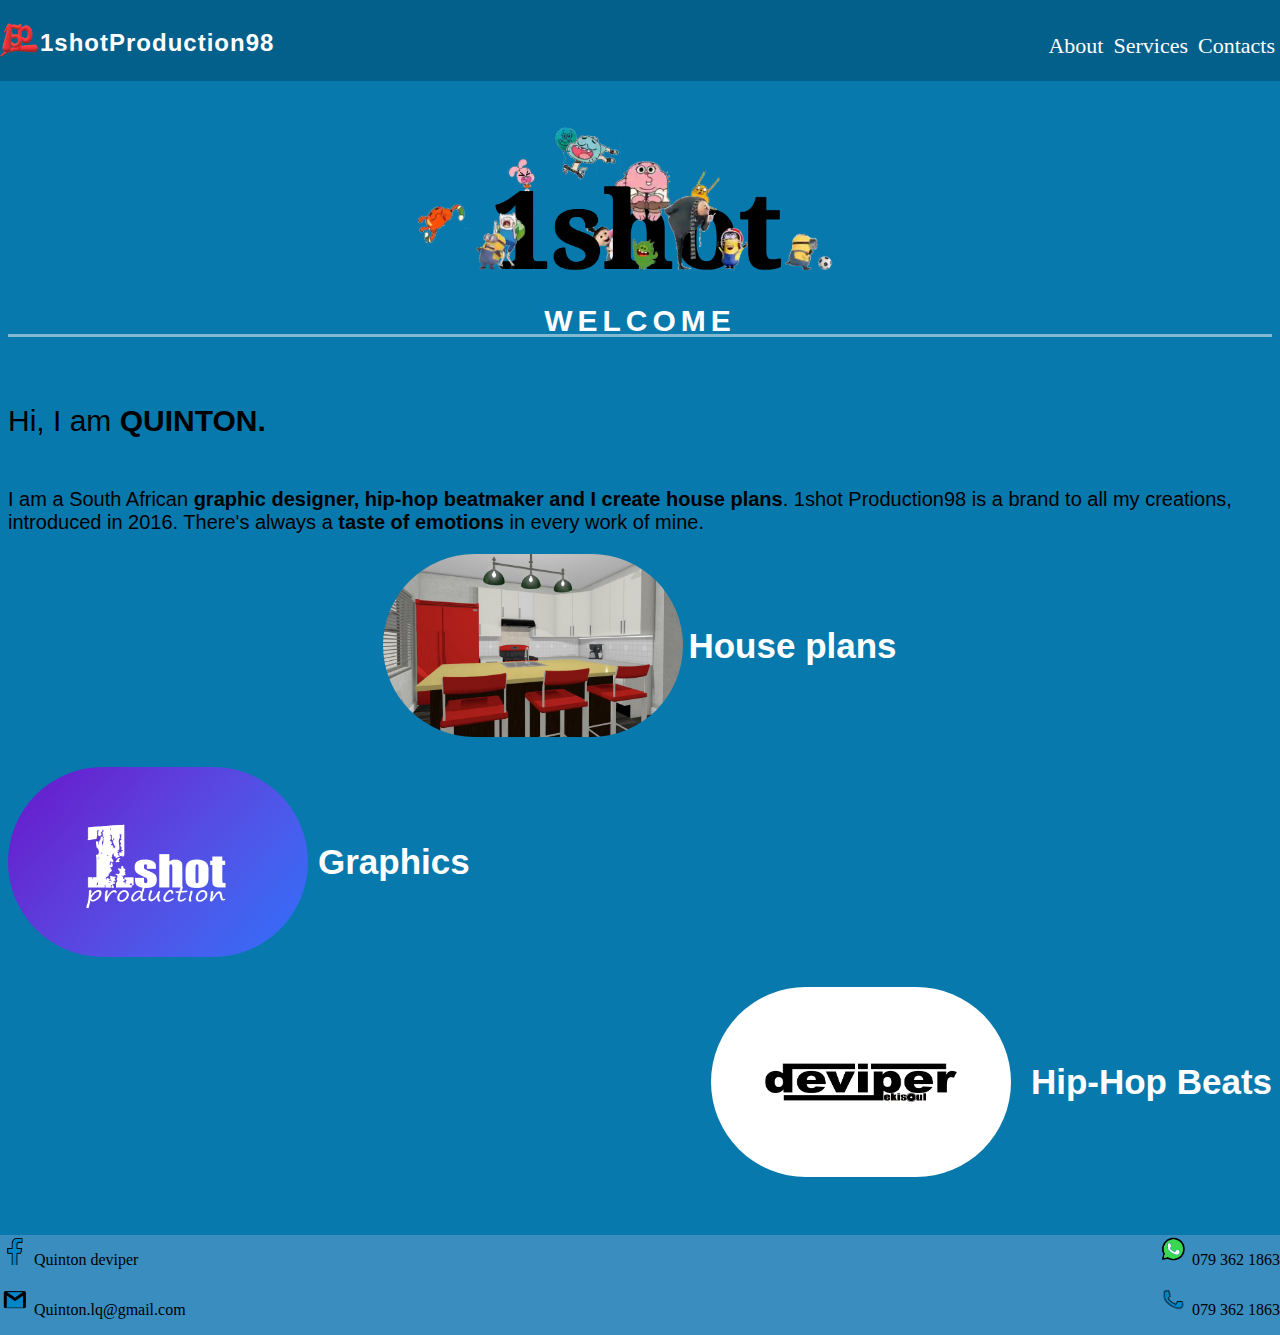
<file: index.html>
<!DOCTYPE html>
<html style="position: relative;">
    <head>
        <title>1ShotProduction98</title>
        <link rel="stylesheet" href="1shot.css"></a>
    </head>
    


<body style="background-color: rgb(7, 121, 173); 
padding-bottom: 150px;"> 
     
    <div class="header">

        <div class="left" style="display: flex; flex:1; align-items: center;"><img src="pictures/3d logo.png" style="width: 40px; height: 40px;">
        <p class="home">1shot<span class="homeP" style="transition: 1s;">Production98</span></p> </div>
            
        
        <div class="right" style="display: flex; flex:1; justify-content: end;">
             <p style="margin-right: 10px;">About</p>
             <p style="margin-right: 10px;">Services</p>
             <p style="margin-right: 5px;">Contacts</p>
      
            </div>
    </div>


    <div class="1shot">
        <div class="logodiv" style="display: flex; flex:1;justify-content: center;"><img class="logo" src="pictures/emojilogo.png"></div>    
    </div>
    
    <div class="introtexts">
        <div style="display: flex;justify-content: center; margin-bottom: 2px;
        height: 30px;border-bottom-style: solid;border-bottom-color: rgba(243, 243, 243, 0.521);" ><p class="WELCOME"><b>WELCOME</b></p></div>
        <div class="greetings"><p>Hi, I am <b>QUINTON.</b></p></div>
        <div class="mywork"><p>I am a South African <b>graphic designer, hip-hop beatmaker 
            and I create house plans</b>. 1shot Production98 is a brand to all my creations, introduced in 2016.  There's always a <b>taste of emotions</b> in every work of mine.</p></div>
        
    </div>
<div>

    <div class="content" style="display: flex; flex-direction: row; align-items: center;justify-content: center;column-gap: 5px; ">
        <div class="pic1"><img class="kitchen" src="pictures/kitchen.jpg" style="display: flex;flex: 1; height: 500px;">
           
        </div>
        <div> <p class="text1" style="display:flex;" >House plans</p> </div>
    </div>

    <div class="contentall" style="display: flex;">
        
        
        <div class="content2" style="display: flex; flex-direction: row; align-items: center;justify-content: center;column-gap: 10px; ">
            <div class="pic2"><img class="kitchen" src="pictures/1shot logo2 (3).png" style="display: flex;flex: 1; height: 190px;margin-bottom: 30px;margin-top: 30px; ">
               
            </div>
            <div> <p class="text2" style="display:flex;" >Graphics</p> </div>
        </div>
    </div>

    <div>
        <div class="content3" style="display: flex; flex-direction: row; align-items: center;justify-content: end;column-gap: 20px; ">
            <div class="pic3"><img class="kitchen" src="pictures/Untitled-6.png" style="display: flex;flex: 1; height: 190px;">
               
            </div>
            <div> <p class="text3" style="display:flex;" >Hip-Hop Beats</p> </div>
        </div>
    </div>



<div class="lll" style="background-color: rgba(200, 200, 243, 0.26); bottom: 0; left:0;
right:0; position: absolute;" >

<div class="ending" style="margin-top: 0;">


    <div><img src="pictures/icon1.png" style="width: 30px;">
    <p style="display: inline-block;">Quinton deviper</p></div>
    
    <div><img src="pictures/icon2.png" style="width: 30px;">
     <p style="display: inline-block;">079 362 1863</p> </div>
   
</div>


<div class="ending2">


    <div><img src="pictures/icon3.png" style="width: 30px;">
    <p style="display: inline-block;">Quinton.lq@gmail.com</p></div>
    
    <div><img src="pictures/icon4.png" style="width: 30px;">
     <p style="display: inline-block;">079 362 1863</p> </div>
   
</div>



</div >
    


</body>


</html>
</file>
<file: 1shot.css>
.header{display: flex; flex-direction: row; flex: 1;
justify-content: space-between; align-items: center;
background-color: rgb(3, 96, 139);
position: fixed; right:0; left: 0; top:0;
z-index: 100;}

body{padding-top: 95px;}
.WELCOME{font-size: 30px; letter-spacing: 5px;color: #fff;
font-weight: bolder; margin-top: 0; margin-bottom: 5px;}
.WELCOME :hover{text-shadow: 0 0 10px #fff,
    0 0 20px #fff,
    0 0 40px #fff,
    0 0 80px #fff,
    0 0 120px #fff;}

.home{font-family: arial;
font-weight: 800; font-size: x-large; padding-top: 5px;
letter-spacing: 1px; color: white;}

.homeP:hover{margin-left: 10px; font-size:xx-large; color:rgb(230, 250, 191); cursor: pointer;}

.right{font-size: 22px; padding-top: 10px;color:white;}
.right :hover{ text-shadow: 0 0 10px #fff,
    0 0 20px #fff,
    0 0 40px #fff,
    0 0 80px #fff,
    0 0 120px #fff;}
.right p{cursor: pointer;}








.logo{width: 450px;}

.introtexts{display: grid; grid-template-rows: 70px 1fr ;  font-family: Arial;}
.greetings{font-size: 30px;margin-right: 15px; width: 440px;}
.greetings b:hover{text-shadow: 0 0 10px #fff,
                                0 0 20px #fff,
                                0 0 40px #fff,
                                0 0 80px #fff,
                                0 0 120px #fff;}
.mywork{font-size: 20px;}



.pic1{display: flex; flex-direction: column; justify-content: center;
}

.content{ }


.content, .content2, .content3 p{font-size: 35px; font-family: arial; color: white;font-weight: bold;}
.content p:hover{ cursor: pointer;
     text-shadow: 0 0 10px #fff,
    0 0 20px #fff,
    0 0 40px #fff,
    0 0 80px #fff,
    0 0 120px #fff;}
    .content2 p:hover{ cursor: pointer;
        text-shadow: 0 0 10px #fff,
       0 0 20px #fff,
       0 0 40px #fff,
       0 0 80px #fff,
       0 0 120px #fff;}
       .content3 p:hover{ cursor: pointer;
        text-shadow: 0 0 10px #fff,
       0 0 20px #fff,
       0 0 40px #fff,
       0 0 80px #fff,
       0 0 120px #fff;}
   
   



.kitchen{width: 300px; border-radius: 1000px; height: 250px;}

.graphics{width: 300px; border-radius: 1000px; height: 185px;}

.content img:hover{cursor: pointer; box-shadow: 0 0 20px rgb(245, 245, 245)}
.content2 img:hover{cursor: pointer;box-shadow: 0 0 20px rgb(245, 245, 245);}
.content3 img:hover{cursor: pointer;box-shadow: 0 0 20px rgb(228, 228, 228);}

.ending {display: flex; flex-direction: row;justify-content: space-between;width:200px 1;
     margin-top: 50px;}
.ending2 {display: flex; flex-direction: row;justify-content: space-between;width:200px 1;}
</file>
